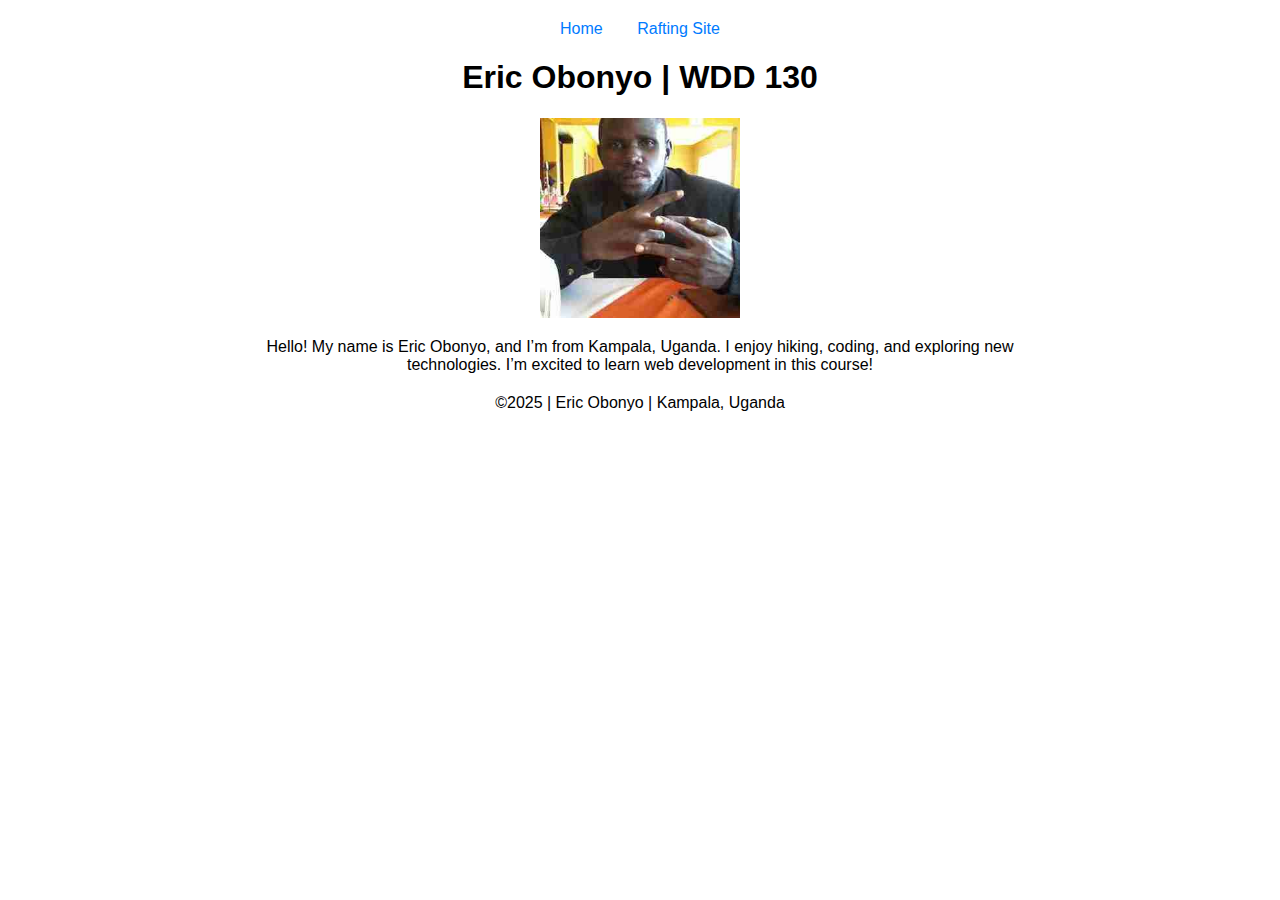
<file: index.html>
<!DOCTYPE html>
<html lang="en-US">
<head>
    <meta charset="utf-8">
    <meta name="viewport" content="width=device-width,initial-scale=1.0">
    <title>Eric Obonyo | WDD 130</title>
    <style>
        body {
            font-family: Arial, sans-serif;
            max-width: 800px;
            margin: 0 auto;
            padding: 20px;
        }
        header {
            text-align: center;
        }
        nav a {
            margin: 0 15px;
            text-decoration: none;
            color: #007bff;
        }
        nav a:hover {
            text-decoration: underline;
        }
        main {
            text-align: center;
        }
        img#profileImage {
            max-width: 200px;
            height: auto;
            border-radius: 10px;
            margin: 20px 0;
        }
        input[type="file"] {
            margin: 10px 0;
        }
        footer {
            text-align: center;
            margin-top: 20px;
        }
    </style>
</head>
<body>
    <header>
        <nav>
            <a href="#">Home</a>
            <a href="wwr/">Rafting Site</a>
        </nav>
    </header>
    <main>
        <h1>Eric Obonyo | WDD 130</h1>
        <img src="images/profile.jpg" alt="Hello, my name is Eric Obonyo" width="200">
        <p>Hello! My name is Eric Obonyo, and I’m from Kampala, Uganda. I enjoy hiking, coding, and exploring new technologies. I’m excited to learn web development in this course!</p>
    </main>
    <footer>
        <p>©2025 | Eric Obonyo | Kampala, Uganda</p>
    </footer>
    <script>
    </script>
</body>
</html>
</file>
